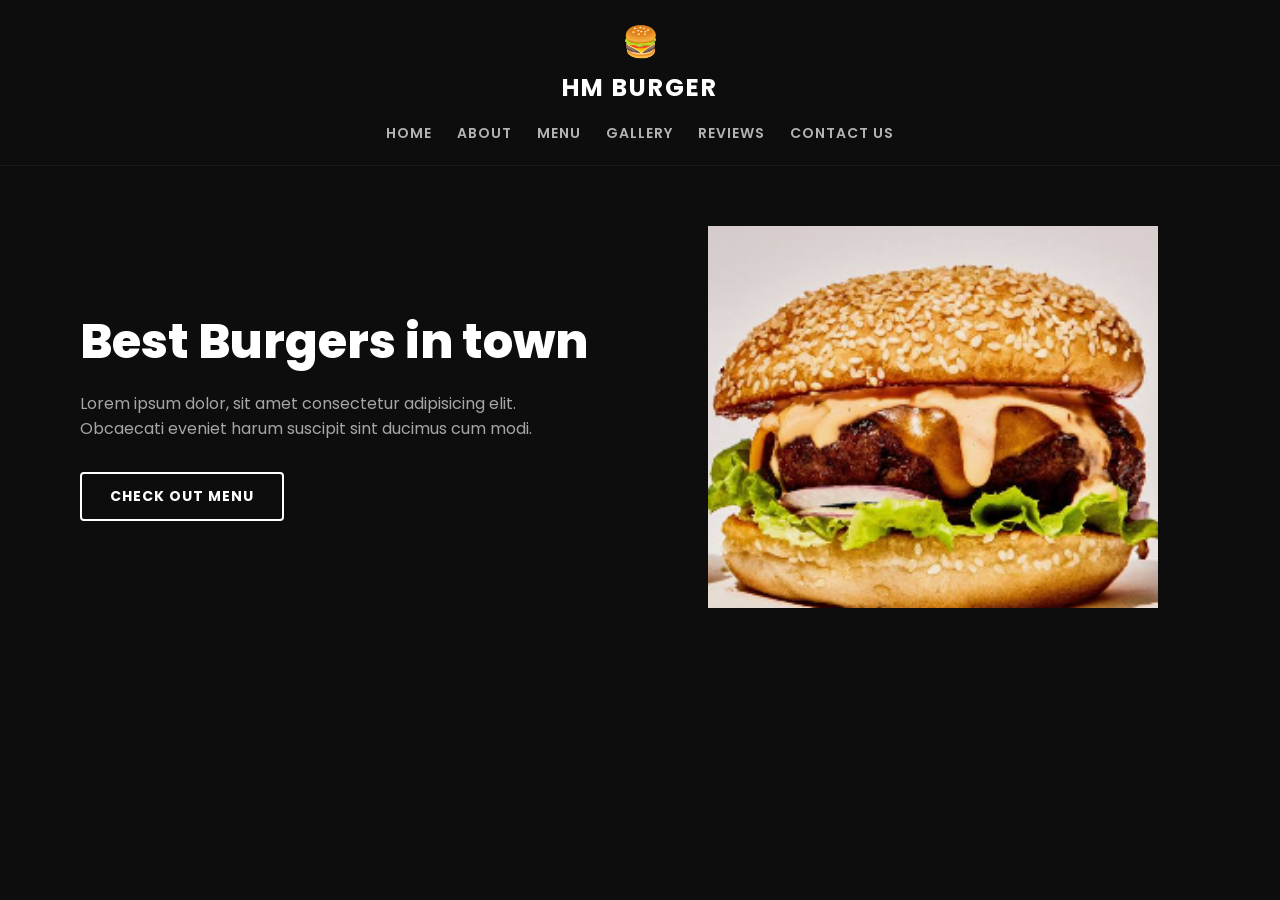
<file: index.html>
<!DOCTYPE html>
<html lang="en">
<head>
    <meta charset="UTF-8">
    <meta name="viewport" content="width=device-width, initial-scale=1.0">
    <title>HM Burger</title>
    <link rel="stylesheet" href="style.css">
</head>
<body>
    <nav class="navbar">
        <div class="nav-logo">
            <span class="burger-icon">🍔</span>
            <h1>HM BURGER</h1>
        </div>
        <ul class="nav-links">
            <li><a href="#">HOME</a></li>
            <li><a href="#">ABOUT</a></li>
            <li><a href="#">MENU</a></li>
            <li><a href="#">GALLERY</a></li>
            <li><a href="#">REVIEWS</a></li>
            <li><a href="#">CONTACT US</a></li>
        </ul>
    </nav>

    <section class="hero-section">
        <div class="hero-content">
            <h2>Best Burgers in town</h2>
            <p>Lorem ipsum dolor, sit amet consectetur adipisicing elit. Obcaecati eveniet harum suscipit sint ducimus cum modi.</p>
            <button class="menu-btn">CHECK OUT MENU</button>
        </div>
        <div class="hero-image-box">
            <img src="burger.png" alt="Delicious Burger" class="burger-img">
        </div>
    </section>
</body>
</html>
</file>
<file: style.css>
@import url('https://fonts.googleapis.com/css2?family=Poppins:wght@300;400;500;600;700;800&display=swap');

/* Basic Reset */
* {
    margin: 0;
    padding: 0;
    box-sizing: border-box;
    font-family: "Poppins", sans-serif;
}

body {
    background-color: #0d0d0d;
    color: white;
    overflow-x: hidden;
    width: 100%;
}

/* Navbar Flexbox Container */
.navbar {
    display: flex;
    flex-direction: column;
    align-items: center;
    padding: 20px;
    background-color: #0d0d0d;
    width: 100%;
    border-bottom: 1px solid rgba(255, 255, 255, 0.05);
}

.nav-logo {
    text-align: center;
    margin-bottom: 15px;
}

.nav-logo .burger-icon {
    font-size: 30px;
    display: block;
    margin-bottom: 5px;
}

.nav-logo h1 {
    font-size: 24px;
    font-weight: 700;
    letter-spacing: 2px;
    color: white;
}

/* Nav Links Centered Alignment */
.nav-links {
    display: flex;
    justify-content: center;
    align-items: center;
    list-style: none;
    gap: 25px;
    flex-wrap: wrap;
}

.nav-links li a {
    text-decoration: none;
    color: #b3b3b3;
    font-size: 14px;
    font-weight: 600;
    letter-spacing: 1px;
    transition: color 0.3s ease;
}

.nav-links li a:hover {
    color: #ff9f1c;
}

/* Hero Layout Layout with Flexbox */
.hero-section {
    display: flex;
    justify-content: space-between;
    align-items: center;
    max-width: 1200px;
    margin: 60px auto;
    padding: 0 40px;
    gap: 50px;
    width: 100%;
}

.hero-content {
    flex: 1;
    display: flex;
    flex-direction: column;
    align-items: flex-start;
}

.hero-content h2 {
    font-size: 48px;
    font-weight: 800;
    margin-bottom: 20px;
    line-height: 1.2;
    color: white;
}

.hero-content p {
    color: #a6a6a6;
    font-size: 16px;
    line-height: 1.6;
    margin-bottom: 30px;
    max-width: 500px;
    text-align: left;
}

.menu-btn {
    padding: 12px 28px;
    background-color: transparent;
    color: white;
    border: 2px solid white;
    font-size: 14px;
    font-weight: 700;
    letter-spacing: 1px;
    cursor: pointer;
    border-radius: 4px;
    transition: all 0.3s ease;
}

.menu-btn:hover {
    background-color: white;
    color: black;
}

.hero-image-box {
    flex: 1;
    display: flex;
    justify-content: center;
    align-items: center;
}

.burger-img {
    width: 100%;
    max-width: 450px;
    height: auto;
    object-fit: contain;
}

/* ==========================================
   RESPONSIVE MEDIA QUERIES (FLEX BREAKPOINTS)
   ========================================== */

@media (max-width: 968px) {
    .hero-section {
        flex-direction: column-reverse; /* Tablet/Mobile par image auto upar chali jayegi */
        text-align: center;
        margin: 40px auto;
        gap: 35px;
    }

    .hero-content {
        align-items: center;
    }

    .hero-content h2 {
        font-size: 36px;
    }

    .hero-content p {
        text-align: center;
        margin-left: auto;
        margin-right: auto;
    }

    .burger-img {
        max-width: 350px;
    }
}

@media (max-width: 576px) {
    .navbar {
        padding: 15px;
    }

    .nav-links {
        gap: 15px;
    }

    .nav-links li a {
        font-size: 12px;
    }

    .hero-section {
        padding: 0 20px;
    }

    .hero-content h2 {
        font-size: 28px;
    }

    .hero-content p {
        font-size: 14px;
    }

    .burger-img {
        max-width: 260px;
    }
}
</file>
